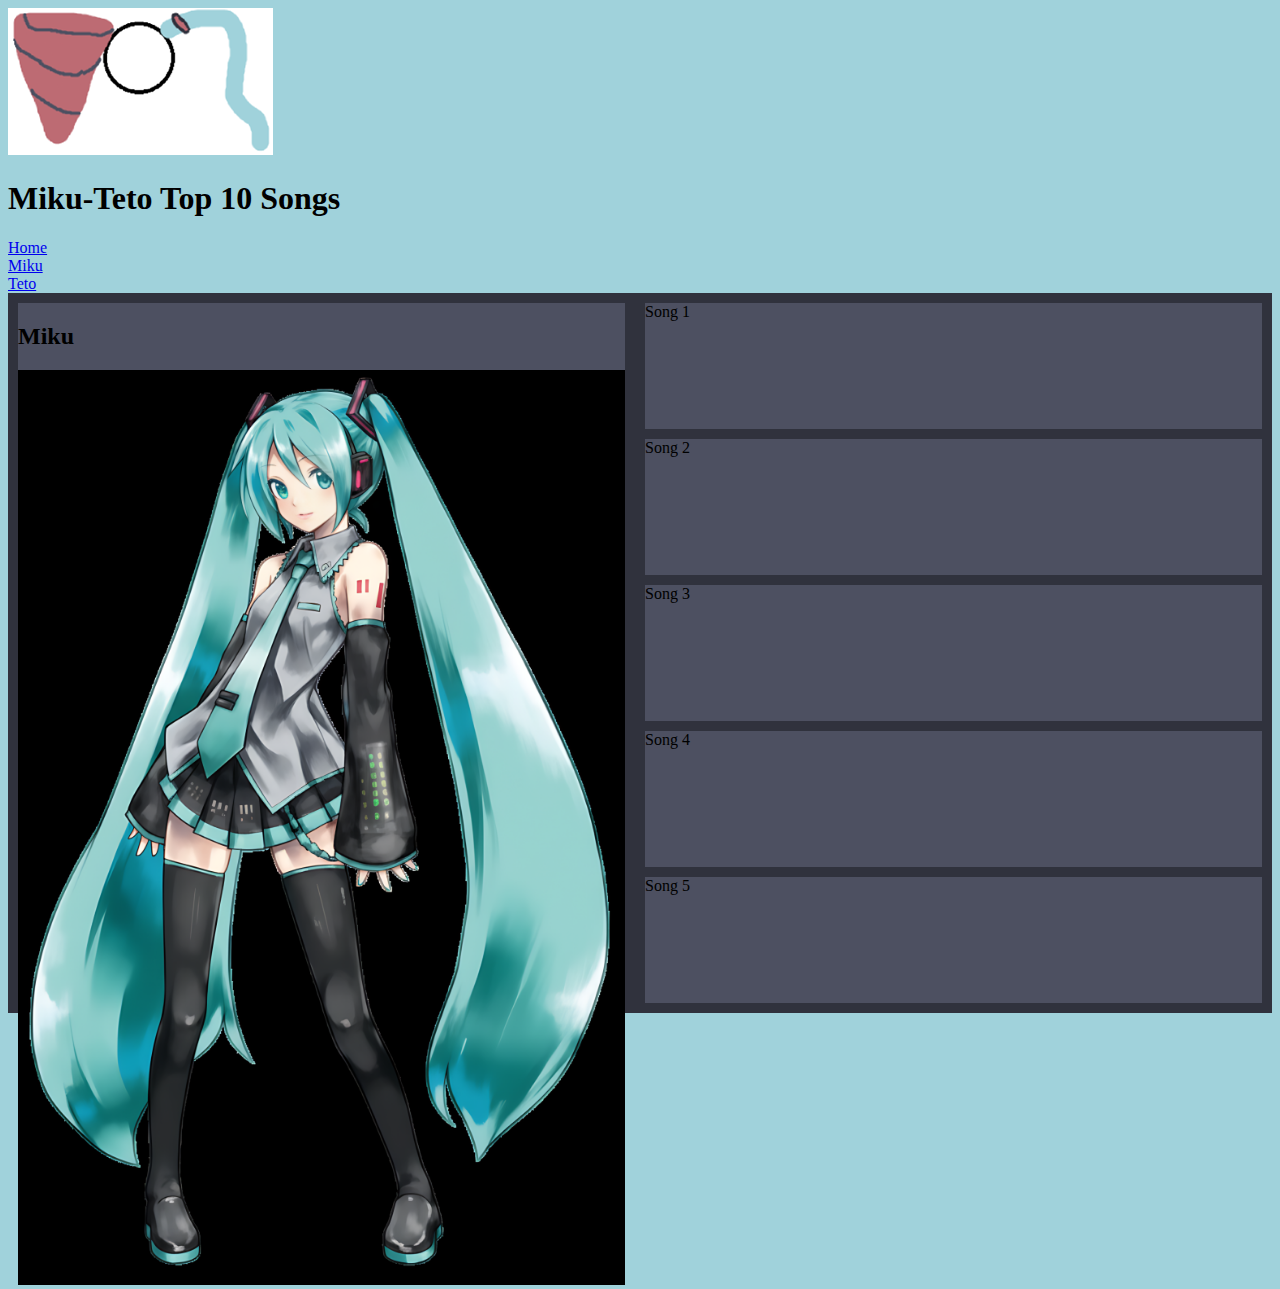
<file: miku.html>
<!DOCTYPE html>
<html lang="en">
<head>
    <meta charset="UTF-8">
    <meta name="viewport" content="width=device-width, initial-scale=1.0">
    <title>Barney Miku-Teto Site</title>
    <link rel="stylesheet" href="barney.css">
</head>
<body id="miku-body">
    <header id="miku-header">
        <img id="logo" src="images/miku-teto-logo.png" alt="Logo">
        <h1>Miku-Teto Top 10 Songs</h1>
        <nav>
            <div class="nav-item"><a href="index.html">Home</a></div>
            <div class="nav-item"><a href="miku.html">Miku</a></div>
            <div class="nav-item"><a href="teto.html">Teto</a></div>
        </nav>
    </header>
    <main id="miku-main">
        <div id="miku-general">
            <h2>Miku</h2>
            <div><img id="miku-pose" src="images/enhanced-miku-pose.png" alt="miku"></div>
        </div>
        <!-- <div id="miku-list"> -->
            <div id="miku-song1">Song 1</div>
            <div id="miku-song2">Song 2</div>
            <div id="miku-song3">Song 3</div>
            <div id="miku-song4">Song 4</div>
            <div id="miku-song5">Song 5</div>
        <!-- </div> -->
    </main>
    <footer>
        
    </footer>
</body>
</html>
</file>
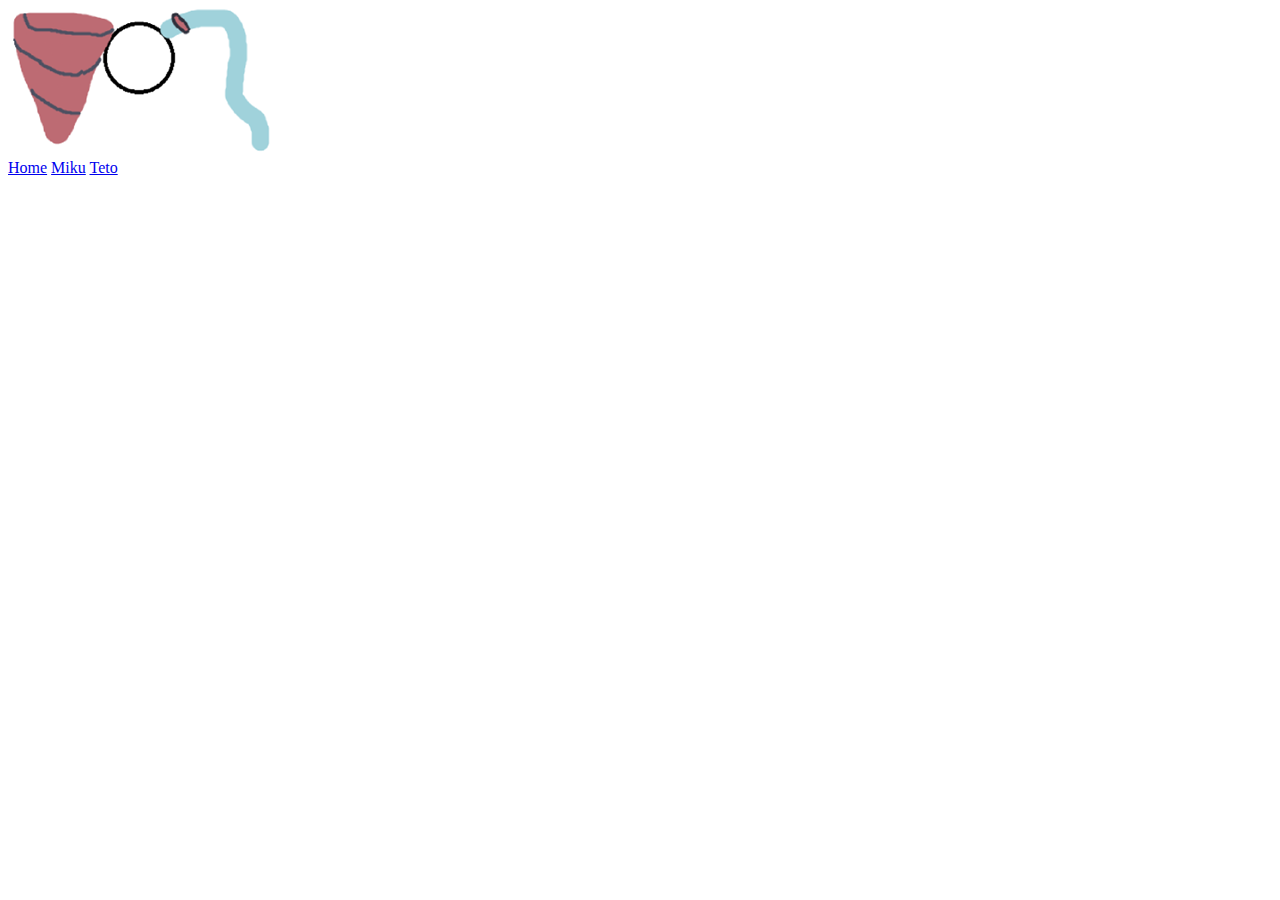
<file: teto.html>
<!DOCTYPE html>
<html lang="en">
<head>
    <meta charset="UTF-8">
    <meta name="viewport" content="width=device-width, initial-scale=1.0">
    <title>Barney Miku-Teto Site</title>
</head>
<body>
    <header>
        <img id="logo" src="images/miku-teto-logo.png" alt="Logo">
        <nav>
            <a href="index.html">Home</a>
            <a href="miku.html">Miku</a>
            <a href="teto.html">Teto</a>
        </nav>
    </header>
</body>
</html>
</file>
<file: barney.css>
:root{
    --c1-Primary: #30323D;
    --c2-Secondary: #4D5061;
    --c3-Accent1: #BD6B73;
    --c4-Accent2: #A0D2DB;
}

/* CSS General */

nav {

}

header {

}

footer {

}


/* CSS Miku */

#miku-body {
    background-color: var(--c4-Accent2);

}

#miku-main {
    display: grid;
    background-color: var(--c1-Primary);
    grid-template-columns: 1fr 1fr;
    grid-template-rows: 1fr 1fr 1fr 1fr 1fr;
    gap: 10px;
}

#miku-general {
    background-color: var(--c2-Secondary);
    height: 200px;
    grid-row: 1 / 6;
    height: 700px;
    margin: 10px;
    display: grid;
    grid-template-rows: 1fr 1fr 1fr;
}

#miku-song1{
    width: auto;
    height: auto;
    background-color: var(--c2-Secondary);
    margin-top: 10px;
    margin-right: 10px;
}

#miku-song2{
    width: auto;
    height: auto;
    background-color: var(--c2-Secondary);
    margin-right: 10px;
}

#miku-song3{
    width: auto;
    height: auto;
    background-color: var(--c2-Secondary);
    margin-right: 10px;
}

#miku-song4{
    width: auto;
    height: auto;
    background-color: var(--c2-Secondary);
    margin-right: 10px;
}

#miku-song5{
    width: auto;
    height: auto;
    background-color: var(--c2-Secondary);
    margin-right: 10px;
    margin-bottom: 10px;
}

#miku-pose {
    grid-column: 1 / 2;
    grid-row: 2 / 3;
    width: 100%;
    height: 100%;
}

#miku-pose img {
    grid-column: 1 / 2;
    grid-row: 2 / 3;
    width: 100%;
    height: 100%;
}


/* CSS Teto */
</file>
